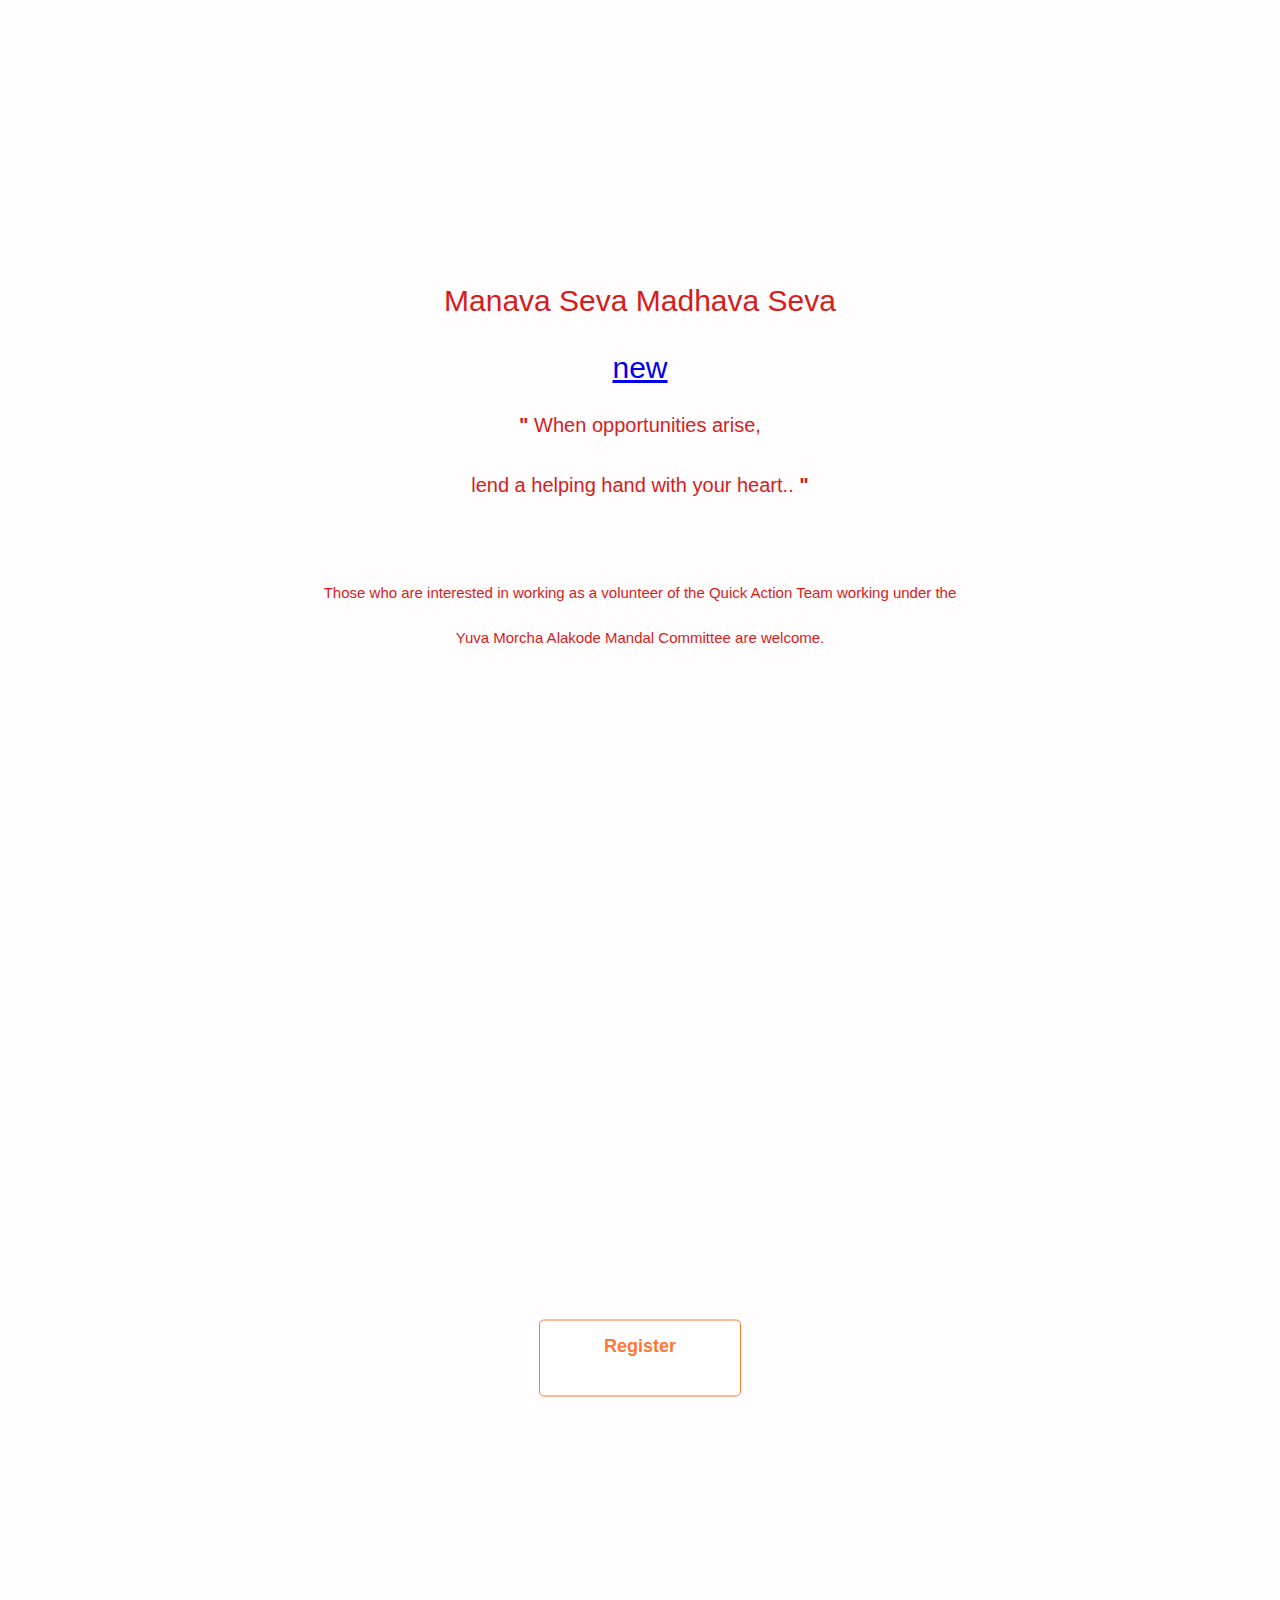
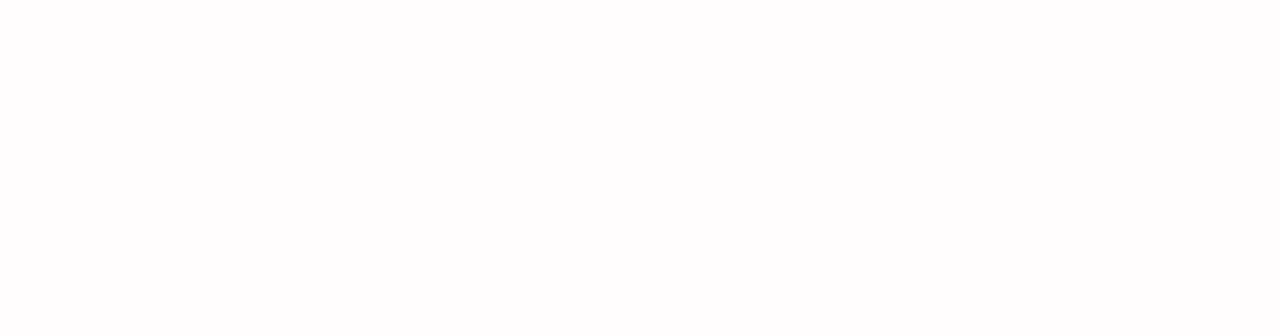
<file: index.html>
<!DOCTYPE html>
<html>
  <head>
    <meta name="viewport" content="width=device-width,initial-scale=1.0">
    <title>Blood</title>
    <link rel="stylesheet" href="https://cdnjs.cloudflare.com/ajax/libs/font-awesome/6.5.1/css/all.min.css" integrity="sha512-DTOQO9RWCH3ppGqcWaEA1BIZOC6xxalwEsw9c2QQeAIftl+Vegovlnee1c9QX4TctnWMn13TZye+giMm8e2LwA==" crossorigin="anonymous" referrerpolicy="no-referrer" />
    <link rel="stylesheet" href="https://cdn.jsdelivr.net/npm/bootstrap@4.6.2/dist/css/bootstrap.min.css" integrity="sha384-xOolHFLEh07PJGoPkLv1IbcEPTNtaed2xpHsD9ESMhqIYd0nLMwNLD69Npy4HI+N" crossorigin="anonymous">
    <link rel='stylesheet' href='style.css' />
  </head>
  <body>
  
    <div class="container-fluid">
        <div class="row">
        <dv class="col-md-12 bg-saffron ">
            <!-- <h1 >logo here</h1> -->
        </dv>
           
            <div class="col-12 col-lg-6 col-md-6   content home-container">
                <div class="main-content">
                    <!-- <i class="fa-solid fa-quote-left"></i> -->
                    <p> <span> Manava Seva Madhava Seva </span>
                        <a href="./newTheme.html">new</a>
                        <span class="main-eng-exp">
                            <strong>"</strong> When opportunities arise,<br> lend a helping hand with your heart.. <strong>"</strong>
                        </span>
                       <span class="main-exp"> <br>
                       
                       Those who are interested in working as a volunteer of the Quick Action Team working under the <br> Yuva Morcha Alakode Mandal Committee are welcome. 
                        </span>
                    </p>
                               

                </div>
                 </div>
            <div class="col-md-6 col-12 home-container btn-container">
                <a href="register.html" class="btn  reg-btn" id="regBtn">Register</a>
            </div>

        </div>
        </div>
    </div>
    
    <script src="https://cdn.jsdelivr.net/npm/jquery@3.5.1/dist/jquery.slim.min.js" integrity="sha384-DfXdz2htPH0lsSSs5nCTpuj/zy4C+OGpamoFVy38MVBnE+IbbVYUew+OrCXaRkfj" crossorigin="anonymous"></script>
    <script src="https://cdn.jsdelivr.net/npm/bootstrap@4.6.2/dist/js/bootstrap.bundle.min.js" integrity="sha384-Fy6S3B9q64WdZWQUiU+q4/2Lc9npb8tCaSX9FK7E8HnRr0Jz8D6OP9dO5Vg3Q9ct" crossorigin="anonymous"></script>
    <script src="/script.js"></script>
   </body>
   </html>
</file>
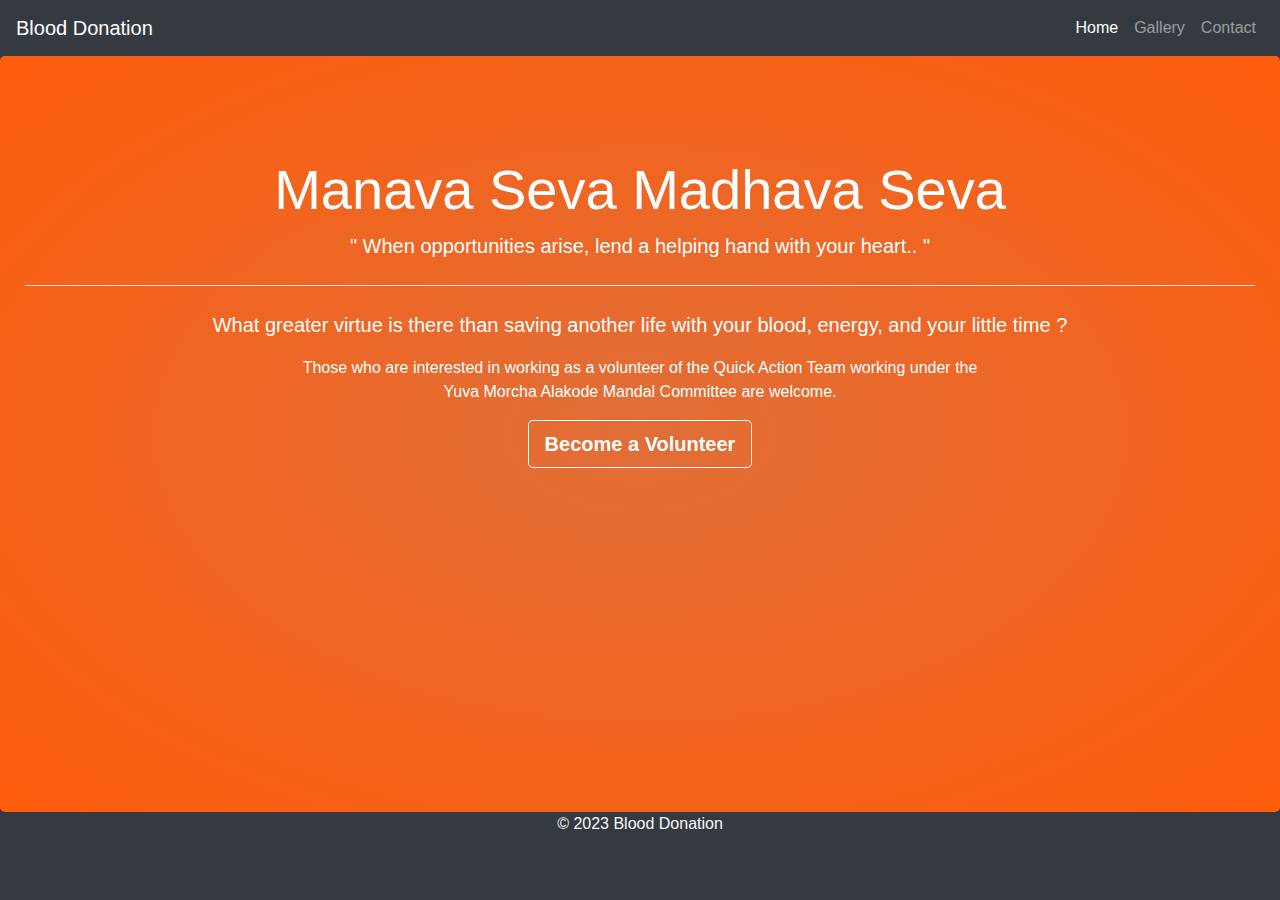
<file: newTheme.html>
<!DOCTYPE html>
<html lang="en">

<head>
  <meta charset="UTF-8">
  <meta name="viewport" content="width=device-width, initial-scale=1.0">
  <title>Blood Donation</title>
  <!-- Bootstrap CSS -->
  <link href="https://maxcdn.bootstrapcdn.com/bootstrap/4.5.2/css/bootstrap.min.css" rel="stylesheet">
  <!-- Custom Styles -->
  <style>
    body {
      background-color: #f8f9fa;
    }

    .jumbotron {
      /* background-color: rgb(255, 93, 12); */
      background-image: radial-gradient(rgb(224, 110, 56), rgb(255, 93, 12));
      /* background-color: transparent; */
      color: #fff;
      padding: 100px 25px;
      margin-bottom: 0;
    }

    .btn-reg {
      /* background-color: rgb(255, 93, 12);
       */
       border: 1px solid rgb(255, 255, 255) ;
      color: #fff;
      font-weight:700;
      transition: border 2s;
    }
    .btn-reg:hover{
        background-color: #d84800;
        color: white;
        border: 1px solid  #d84800;
    }
    .content{
    height: 84vh;
    /* background: url(https://i.ibb.co/34Qf7TZ/blood1.jpg); */
    /* background-image: radial-gradient(rgb(224, 110, 56), rgb(255, 93, 12)); */
    background-position: center;
    background-size: cover;
    }
    @media screen and (max-width:700px) {
        .content{
            height: 101vh;
        }
        .jumbotron{
            padding: 40PX 5PX;
        }
    }
  </style>
</head>

<body class="bg-dark">

  <!-- Navigation Bar -->
  <nav class="navbar navbar-expand-lg navbar-dark bg-dark color-saf">
    <a class="navbar-brand color-saf" href="#">Blood Donation</a>
    <button class="navbar-toggler" type="button" data-toggle="collapse" data-target="#navbarNav"
      aria-controls="navbarNav" aria-expanded="false" aria-label="Toggle navigation">
      <span class="navbar-toggler-icon"></span>
    </button>
    <div class="collapse navbar-collapse text-center" id="navbarNav">
      <ul class="navbar-nav ml-auto">
        <li class="nav-item active">
          <a class="nav-link" href="#">Home</span></a>
        </li>
        <li class="nav-item">
          <a class="nav-link" href="#">Gallery</a>
        </li>
        <!-- <li class="nav-item">
          <a class="nav-link" href="#">Find Bloo</a>
        </li> -->
        <li class="nav-item">
          <a class="nav-link" href="#">Contact</a>
        </li>
      </ul>
    </div>
  </nav>

  <!-- Jumbotron / Hero Section -->
  <section class="c ">
  <div class="jumbotron text-center content">
    <h1 class="display-4">Manava Seva Madhava Seva</h1>
    <p class="lead"><strong>"</strong> When opportunities arise, lend a helping hand with your heart.. <strong>"</strong>
    </p>
    <hr class="my-4 bg-white">
    <p class="lead">What greater virtue is there than saving another life with your blood, energy, and your little time ?</p>
    <p>Those who are interested in working as a volunteer of the Quick Action Team working under the <br> Yuva Morcha Alakode Mandal Committee are welcome.</p>
    <a class="btn btn-reg btn-lg" href="./register.html" role="button">Become a Volunteer</a>
  </div>
  </section>

  <!-- Footer -->
  <footer class="bg-dark text-light text-center  pb-3">
    &copy; 2023 Blood Donation
  </footer>

  <!-- Bootstrap JS and dependencies -->
  <script src="https://code.jquery.com/jquery-3.5.1.slim.min.js"></script>
  <script src="https://cdn.jsdelivr.net/npm/@popperjs/core@2.0.7/dist/umd/popper.min.js"></script>
  <script src="https://maxcdn.bootstrapcdn.com/bootstrap/4.5.2/js/bootstrap.min.js"></script>

</body>

</html>
</file>
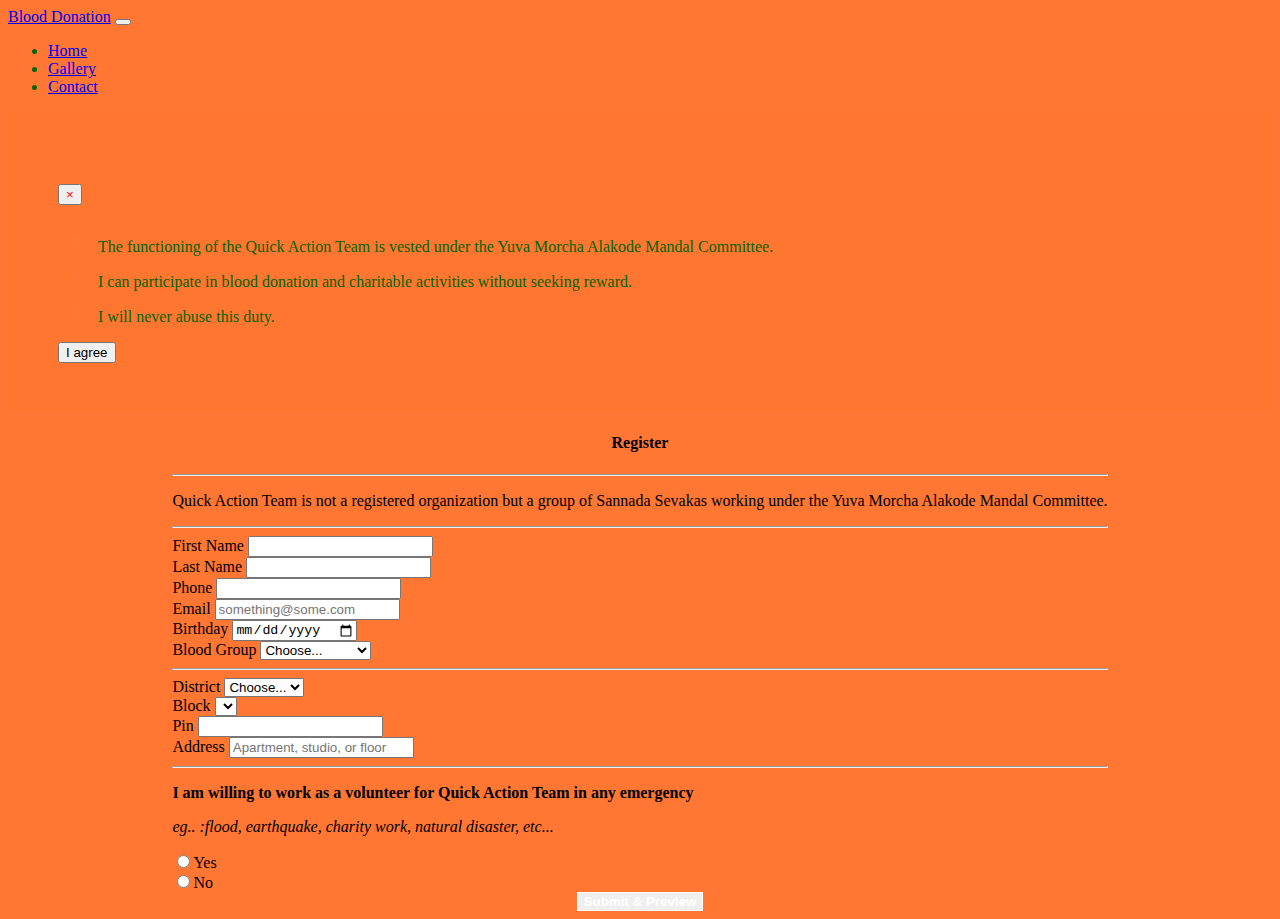
<file: register.html>
<!DOCTYPE html>
<html>
  <head>
    <meta name="viewport" content="width=device-width,initial-scale=1.0">
    <title>Blood</title>
    <link rel="stylesheet" href="https://cdnjs.cloudflare.com/ajax/libs/font-awesome/6.5.1/css/all.min.css" integrity="sha512-DTOQO9RWCH3ppGqcWaEA1BIZOC6xxalwEsw9c2QQeAIftl+Vegovlnee1c9QX4TctnWMn13TZye+giMm8e2LwA==" crossorigin="anonymous" referrerpolicy="no-referrer" />
    <link rel="stylesheet" href="https://cdn.jsdelivr.net/npm/bootstrap@4.6.2/dist/css/bootstrap.min.css" integrity="sha384-xOolHFLEh07PJGoPkLv1IbcEPTNtaed2xpHsD9ESMhqIYd0nLMwNLD69Npy4HI+N" crossorigin="anonymous">
    <link rel='stylesheet' href='registerStyle.css' />

  </head>
  <body >
    <nav class="navbar navbar-expand-lg navbar-dark bg-dark color-saf">
      <a class="navbar-brand color-saf" href="#">Blood Donation</a>
      <button class="navbar-toggler" type="button" data-toggle="collapse" data-target="#navbarNav"
        aria-controls="navbarNav" aria-expanded="false" aria-label="Toggle navigation">
        <span class="navbar-toggler-icon"></span>
      </button>
      <div class="collapse navbar-collapse text-center" id="navbarNav"></div>
        <ul class="navbar-nav ml-auto">
          <li class="nav-item active">
            <a class="nav-link" href="#">Home</span></a>
          <!-- </li>
          <li class="nav-item">
            <a class="nav-link" href="#">Donate</a>
          </li>
          <li class="nav-item">
            <a class="nav-link" href="#">Find Blood</a>
          </li> -->
          <li class="nav-item">
            <a class="nav-link" href="#">Gallery</a>
          </li>
          <li class="nav-item">
            <a class="nav-link" href="#">Contact</a>
          </li>
        </ul>
      </div>
    </nav>
    <div class="container-fluid ">
      <div  id="myModal" class="modal modal-bg" tabindex="3" role="dialog">
        <div class="modal-dialog" role="document">
          <div class="modal-content ">
            <div class="modal-header">
              <h5 class="modal-title"></h5>
              <button type="button" class="close" id="agrClose" data-dismiss="modal" aria-label="Close">
                <span aria-hidden="true">&times;</span>
              </button>
            </div>
            <div class="modal-body">
              <ul>
                <li>The functioning of the Quick Action Team is vested under the Yuva Morcha Alakode Mandal Committee.</li>

                  <li> I can participate in blood donation and charitable activities without seeking reward. </li>
                  
                  <li>I will never abuse this duty.</li>
              </ul>
            </div>
            <div class="modal-footer">
              <button type="button" id="agreebt" class="btn btn-outline-success ">I agree</button>
            </div>
          </div>
        </div>
      </div>
      <div id="modalroot">
        
      </div>
        <div class="row">
          
            <div class="col-md-6 center borde rounded mt-1 mb-1 text-white">
              <h4 class="text-left ">Register</h4>
              <hr class="bg-white">
              

              <form class="  rounded" id="regForm">
                <div class="alert alert-warning">
                  <p class="font-weight-bolder">
                  Quick Action Team is not a registered organization but a group of Sannada Sevakas working under the Yuva Morcha Alakode Mandal Committee.
                  </p>
                </div>
                <hr class="bg-white">
                <div class="form-row ">
                  <div class="form-group col-md-6">
                    <label for="inputFName">First Name</label>
                    <input type="text" name="first-name" class="form-control" id="inputFName" required>
                  </div>
                  <div class="form-group col-md-6">
                    <label for="inputLName">Last Name</label>
                    <input type="text" name="last-name" class="form-control" id="inputLName" required>
                  </div>
                  <div class="form-group col-md-6">
                    <label for="inputPhone">Phone</label>
                    <input  class="form-control" id="inputPhone"  type="tel"
                    id="inputPhone"
                    name="phone"
                    pattern="[0-9]{10}"
                    required/>
                  </div> 
                  <div class="form-group col-md-6">
                    <label for="inputEmail">Email</label>
                    <input type="email" name="email" class="form-control" id="inputEmail" placeholder="something@some.com" required>
                  
                  </div>
                  <div class="form-group col-md-6">
                    <label for="inputDob">Birthday</label>
                    <input type="date" name="birthday" class="form-control" id="inputDob" required>
                  
                  </div>
                  <div class="form-group col-md-6">
                    <label for="inputBg" >Blood Group</label>
                    <select id="inputBg" name="blood-group" class="form-control">
                      <option value="null">Choose...</option>
                      <option value="A+">A Positive (A+)</option>
                      <option value="B+">B Pos (B+)</option>
                    </select>
                  </div>
                </div>
                <hr>
                <div class="form-group">
                  </div>
                <div class="form-row">
                 
                  <div class="form-group col-md-5">
                    <label for="inputDist" >District</label>
                    <select id="inputDist" name="district" class="form-control">
                      <option value=null selected>Choose...</option>
                      
                      
                    </select>
                  </div>
                  <div class="form-group col-md-5">
                    <label for="inputBlock" >Block</label>
                    <select id="inputBlock" name="block" class="form-control">
                    </select>
                  </div>
                  <div class="form-group col-md-2">
                    <label for="inputZip">Pin</label>
                    <input type="text" class="form-control" id="inputZip" name="Pin">
                  </div>
                </div>
                <div class="form-group">
                  <label for="inputAddress2">Address</label>
                  <input type="text" name="address" class="form-control" id="inputAddress2" placeholder="Apartment, studio, or floor">
                </div>
                <!-- <div class="form-row">
                  <div class="form-group col-md-6">
                    <label for="inputCity">City</label>
                    <input type="text" class="form-control" id="inputCity">
                  </div>
                  <div class="form-group col-md-4">
                    <label for="inputState">State</label>
                    <select id="inputState" class="form-control">
                      <option selected>Choose...</option>
                      <option>...</option>
                    </select>
                  </div>
                  <div class="form-group col-md-2">
                    <label for="inputZip">Pin</label>
                    <input type="text" class="form-control" id="inputZip">
                  </div>
                </div> -->
                <hr class="bg-white">
                <div class="form-group p-2 alert alert-success">
                  
                    <p><strong> I am willing to work as a volunteer for Quick Action Team in any emergency </strong></p><p><em>eg.. :flood, earthquake, charity work, natural disaster, etc...</em></p>
                    <div class="form-check-inline">
                      <label class="form-check-label">
                        <input type="radio" class="form-check-input" name="volunteer" value="yes" required>Yes
                      </label>
                    </div>
                    <div class="form-check-inline">
                      <label class="form-check-label">
                        <input type="radio" class="form-check-input" name="volunteer" value="no">No
                      </label>
                    </div>
                  </div>
                  <button type="submit" class="btn reg-btn" id="regBtn">Submit & Preview</button> 
                  
                </div>
                
                </div>
              
              </form>
            </div>
        </div>
    </div>

    <!-- Footer -->
  <footer class="bg-dark text-light text-center py-3">
    <!-- &copy; 2023 Blood Donation -->
  </footer>
     
    <script src="https://cdn.jsdelivr.net/npm/jquery@3.5.1/dist/jquery.slim.min.js" integrity="sha384-DfXdz2htPH0lsSSs5nCTpuj/zy4C+OGpamoFVy38MVBnE+IbbVYUew+OrCXaRkfj" crossorigin="anonymous"></script>
    <script src="https://cdn.jsdelivr.net/npm/bootstrap@4.6.2/dist/js/bootstrap.bundle.min.js" integrity="sha384-Fy6S3B9q64WdZWQUiU+q4/2Lc9npb8tCaSX9FK7E8HnRr0Jz8D6OP9dO5Vg3Q9ct" crossorigin="anonymous"></script>
    <script src="./regscript.js" type="module"></script>
    <script src="./script.js" type="module"></script>

  </body>
</html>
</file>
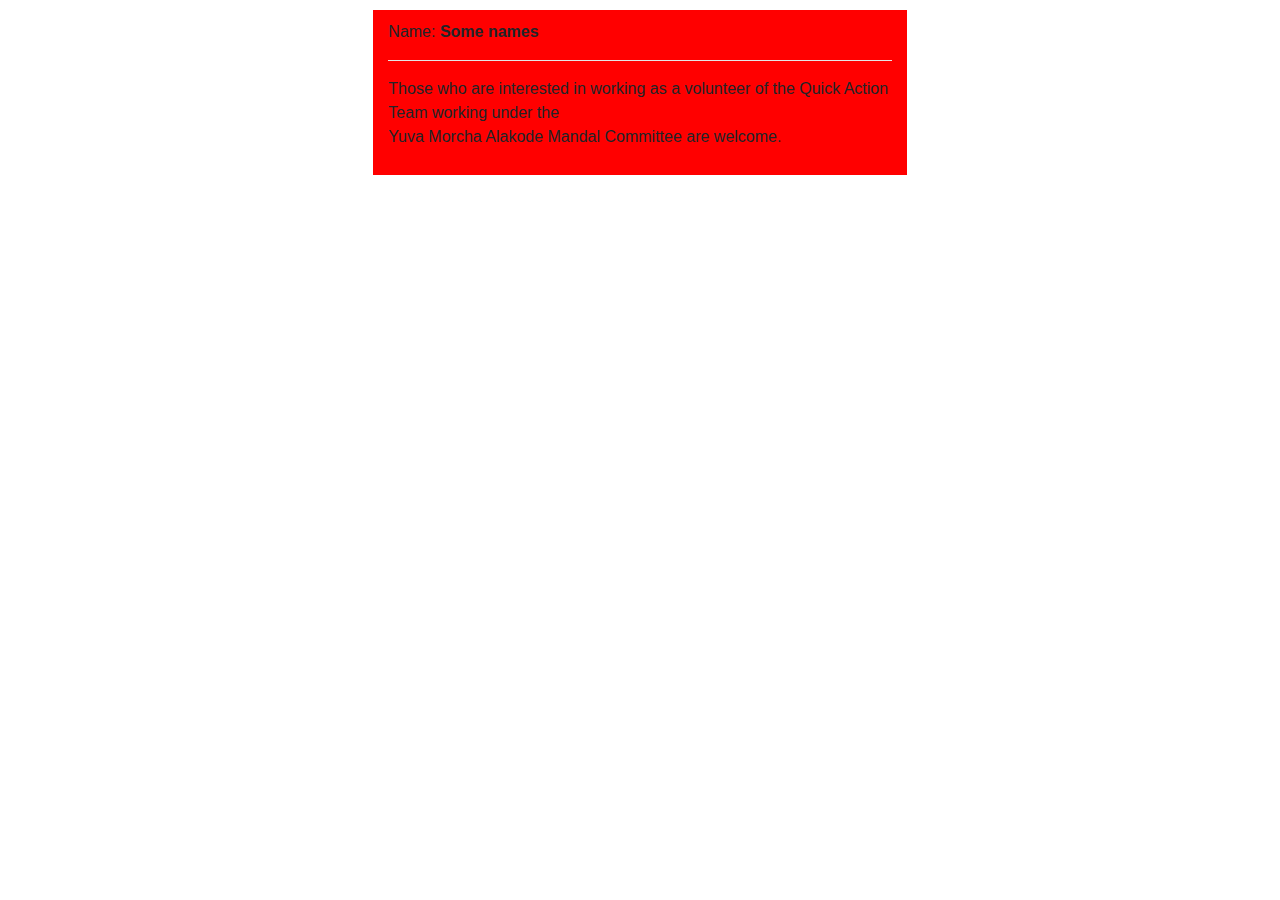
<file: ticket.html>
<!DOCTYPE html>
<html lang="en">
<head>
    <meta charset="UTF-8">
    <meta name="viewport" content="width=device-width, initial-scale=1.0">
    <title>Blood Donation</title>
    <!-- Bootstrap CSS -->
    <link href="https://maxcdn.bootstrapcdn.com/bootstrap/4.5.2/css/bootstrap.min.css" rel="stylesheet">
    <link rel="stylesheet" href="./ticket.css">
</head>
<body>
    <div class="container-fluid">
        <div class="row">
            <div class="col-md-5 ticket-container mt-6">
                <p>Name: <strong>Some names</strong></p>
                <hr class="bg-white">
                <p>Those who are interested in working as a volunteer of the Quick Action Team working under the <br> Yuva Morcha Alakode Mandal Committee are welcome.</p>

            </div>
        </div>
    </div>

    <script src="https://cdn.jsdelivr.net/npm/jquery@3.5.1/dist/jquery.slim.min.js" integrity="sha384-DfXdz2htPH0lsSSs5nCTpuj/zy4C+OGpamoFVy38MVBnE+IbbVYUew+OrCXaRkfj" crossorigin="anonymous"></script>
    <script src="https://cdn.jsdelivr.net/npm/bootstrap@4.6.2/dist/js/bootstrap.bundle.min.js" integrity="sha384-Fy6S3B9q64WdZWQUiU+q4/2Lc9npb8tCaSX9FK7E8HnRr0Jz8D6OP9dO5Vg3Q9ct" crossorigin="anonymous"></script>
    <script src="./script.js"></script>
</body>
</html>
</file>
<file: style.css>
body { 
    /* padding: 50px; */
    font: 14px "Lucida Grande", Helvetica, Arial, sans-serif;
    background: rgb(255, 248, 248);
     background: rgb(255, 253, 253);
    

  }
  span{
    display: block;
    line-height: 3;
    margin-bottom: 5px;
  }
  
  
  .reg-btn {
  display: flex;
  align-items: center;
  justify-content: center;
  
  text-decoration: none;
  color: #ff7733;
  font-size: 18px;
  border-radius: 5px;
  width: 200px;
  height: 60px;
  text-align: center;
  border: 1px solid #ff7733;
  position: relative;
  transition: background-color 0.3s;
  overflow: hidden;
  background-color: #ffffff;
  padding-top: 15px;
  font-weight: 900;
  outline: none;
  /* margin: auto; */
  position: absolute;
  top: 50%; 
  left: 50%;
  transform: translate(-50%,-50%);
  display: block;
}


.reg-btn:hover {
  color: #fff;
  background-color: #ff7733;
  outline: none;
}
.home-container{
  position: relative;
  height: 100vh;
  /* background: red; */
  text-align: center;  
}
.btn-container{
  /* background: url(https://i.ibb.co/34Qf7TZ/blood1.jpg); */
  /* background-image: linear-gradient(to bottom, rgb(255, 102, 0),rgb(255, 230, 5)); */
  /* background-image: url(https://i.ibb.co/19k0t16/blood2.jpg); */
  background-position: center;
  background-size: cover;
  background-repeat: no-repeat;
}
.btn-container::before{
  width: 50%;
    height: 50%;
    content: '';
    position: relative;
    display:block;
    background-color: rgba(0, 0, 0,.3);
    rotate: 30deg;
    /* background-image: linear-gradient(to bottom, rgba(255, 102, 0,.8),rgba(255, 231, 20, 0.8)); */
    background: url(https://i.ibb.co/34Qf7TZ/blood1.jpg);
    background-position: center;
    background-size: cover;
    overflow: hidden;
    margin: auto;
    margin-left: -15px;
    /* z-index: 1; */
}
.btn-container::after{
  width: 50%;
    height: 50%;
    content: '';
    position: relative;
    display:block;
    background-color: rgba(0, 0, 0,.3);
    rotate: -30deg;
    /* background-image: linear-gradient(to bottom, rgba(255, 102, 0,.8),rgba(255, 231, 20, 0.8)); */
    background: url(https://i.ibb.co/34Qf7TZ/blood1.jpg);
    background-position: center;
    background-size: cover;
    overflow: hidden;
    margin: auto;
    margin-left: 105px;
    /* z-index: 1; */
}
.bg-saffron{
    background-color:#ff7733;
    color: white;
}

  

  .center {
    margin: auto;
    height: fit-content;
    width: fit-content;
    text-align: center;
    /* margin-top: 10px; */
    
  }
   .content{
   
    /* padding: 30px; */
    /* background: red; */
   
    background-position: center;
    background-size: cover;
    background-repeat:no-repeat;  
    width: 100%;
    overflow: hidden;
  }
  .content::before{
    width: 110%;
    height: 100vh;
    content: '';
    position: relative;
    display:block;
    /* background-color: rgba(0, 0, 0,.3); */
    /* background-image: linear-gradient(to bottom, rgba(255, 102, 0,.8),rgba(255, 230, 5,.8)); */
    overflow: hidden;
    margin: auto;
    margin-left: -20px;
    /* z-index: 1; */
    

  }
   .content p {
    /* background: red; */
    font-size: 30px;
  }
  
  .center button{
    display: inline-block;
    margin-top: 10px;
  }
  .main-content{
    width: 100%;
    
    /* background-color: rgb(0, 255, 98); */
    margin: auto;
    top: 50%;
    left: 50%;
    transform: translate(-50%,-50%);
    position: absolute;
    padding: 10px;
    color: #d11818;
    font-size: 17px;

  }
  .main-content::before{
    top: 50%;
    left: 50%;
    transform: translate(-50%,-50%);
    position: absolute;
    background: red;

  }
  .main-content p i{
    font-size: 10px;
    margin-bottom: 10px;
  }
  .main-content span{
    margin-top: 10px;
    color: #d81b1b;
  }
  .main-content p .main-exp{
    font-size: 15px;
  }
  .main-content p .main-eng-exp{
    font-size: 20px;
  }
  .fa-quote-left{
    margin-left: 10px;
  }
  .form-group{
    text-align: left;
  
  }
  ul li{
    color: rgb(3, 100, 3);
  }
  
  .modal-body ul li::marker{
    color:#ff7733;
    font-size: 35px;
    
  }
  .form-check-input{
    accent-color:green;
  }
  .close{
    color: red;
  }
  .common-bg{
    /* background-image: linear-gradient(to bottom,rgba(255, 230, 5,.8) ,rgba(255, 102, 0,.8)); */
    background-repeat: no-repeat;
    background-position: center;
    background-size: cover;
    height: 100vh;
   

  }
  
  @media only screen and (max-width: 700px) {
    .content{
   
      padding: 5px;
      padding: 0px;
    
    }
    /* .content p{
      font-size: 15px;
    } */
    .center{
      text-align: center;
      
    }
    .reg-btn{
        font-size: large;
    }
    .main-content{
      width:80% ;
      /* color:#ff7733; */
      /* background-color: green; */
    }
    .btn-container::before{
      /* width: 107%; */
      /* background-image: linear-gradient(to bottom,rgba(255, 230, 5,.8) ,rgba(255, 102, 0,.8)); */
      content: "";
    }
  
    
  }
</file>
<file: registerStyle.css>
/* register */
body{
    background-color: #ff7733;
}
.bg-dark{
    width: 100%;
}
.form-group{
    text-align: left;
  
  }
  ul li{
    color: rgb(3, 100, 3);
  }
  
  .modal-body ul li::marker{
    color:#ff7733;
    font-size: 35px;
    
  }
  

  .center {
    margin: auto;
    height: fit-content;
    width: fit-content;
    text-align: center;
    /* margin-top: 10px; */
    
  }
  .form-check-input{
    accent-color:green;
  }
  .form-check-input:hover{
    accent-color:red;
  }
  .modal-bg{
    background-color: rgba(255, 115, 0,.05);
    padding: 50px;
  }
  .close{
    color: red;
  }

  .reg-btn{
   font-weight: 700;
   border:1px solid #ffffff ;
   color: white;
  }
  .reg-btn:hover{
    border-color: #ff7733;
    background-color: #993807;
    color: #ff8649;
  }

.tab{
  tab-size: 4;
}
</file>
<file: ticket.css>
.ticket-container{
    background-color: red;
    height: fit-content;
    margin: auto;
    margin-top: 10px;
    padding-top: 10px;
    padding-bottom: 10px;
}
</file>
